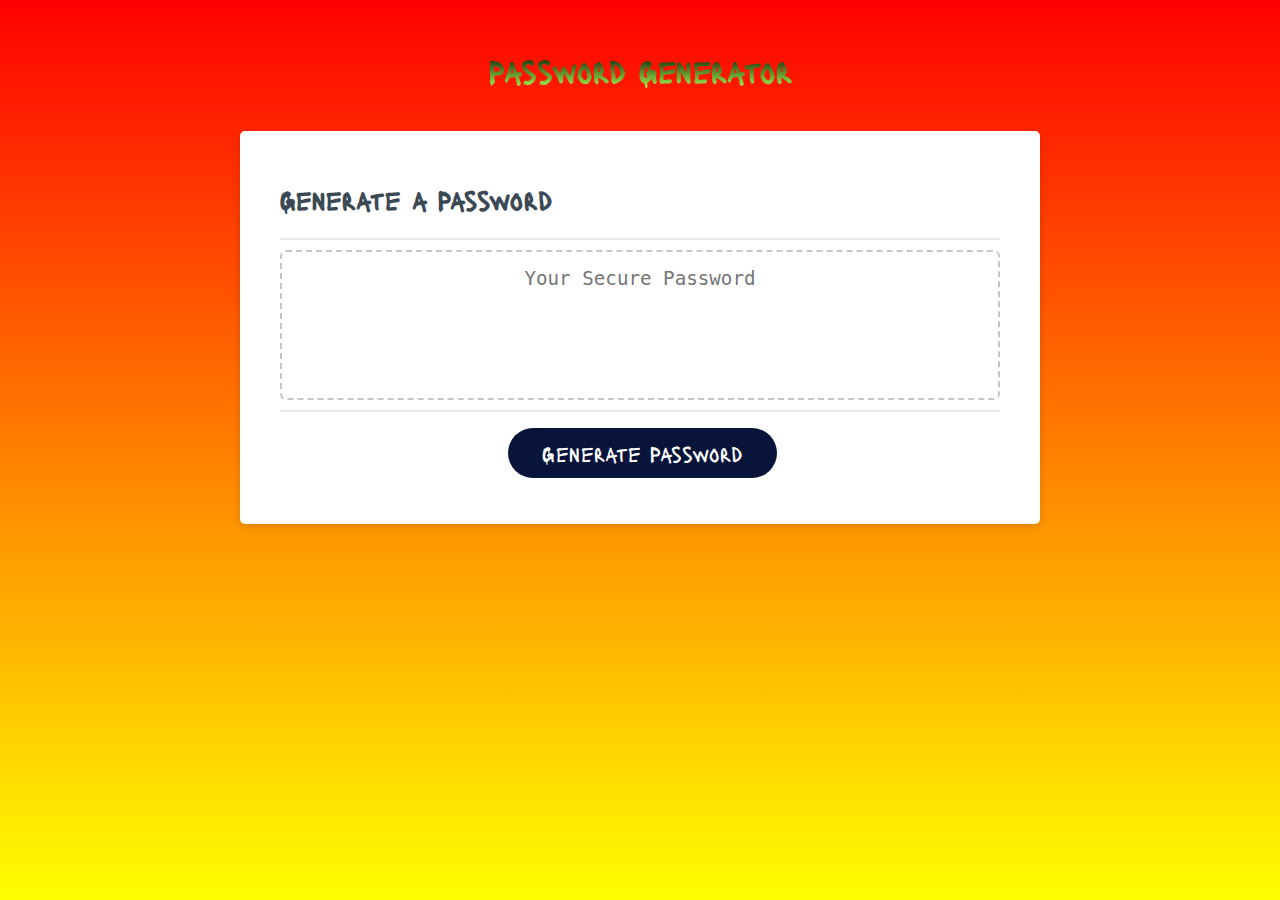
<file: index.html>
<!DOCTYPE html>
<html lang="en">
  <head>
    <meta charset="UTF-8" />
    <meta name="viewport" content="width=device-width, initial-scale=1.0" />
    <meta http-equiv="X-UA-Compatible" content="ie=edge" />
    <title>Password Generator</title>
    <link rel="stylesheet" href="Develop/style.css" />
    <link href="https://fonts.googleapis.com/css?family=Lacquer&display=swap" rel="stylesheet">
    <link href = "Assets/favicon.ico" rel = "shortcut icon" type = "image/x-icon">
  </head>
  <body>
    <div class="wrapper">
      <header>
        <h1>Password Generator</h1>
      </header>
      <div class="card">
        <div class="card-header">
          <h2 >Generate a Password</h2>
        </div>
        <div class="card-body">
          <textarea
            readonly
            id="password"
            placeholder="Your Secure Password"
            aria-label="Generated Password"
          ></textarea>
        </div>
        <div class="card-footer">
          <button id="generate" class="btn">Generate Password</button>
        </div>
      </div>
    </div>
    <script src="Develop/script.js"></script>
  </body>
</html>
</file>
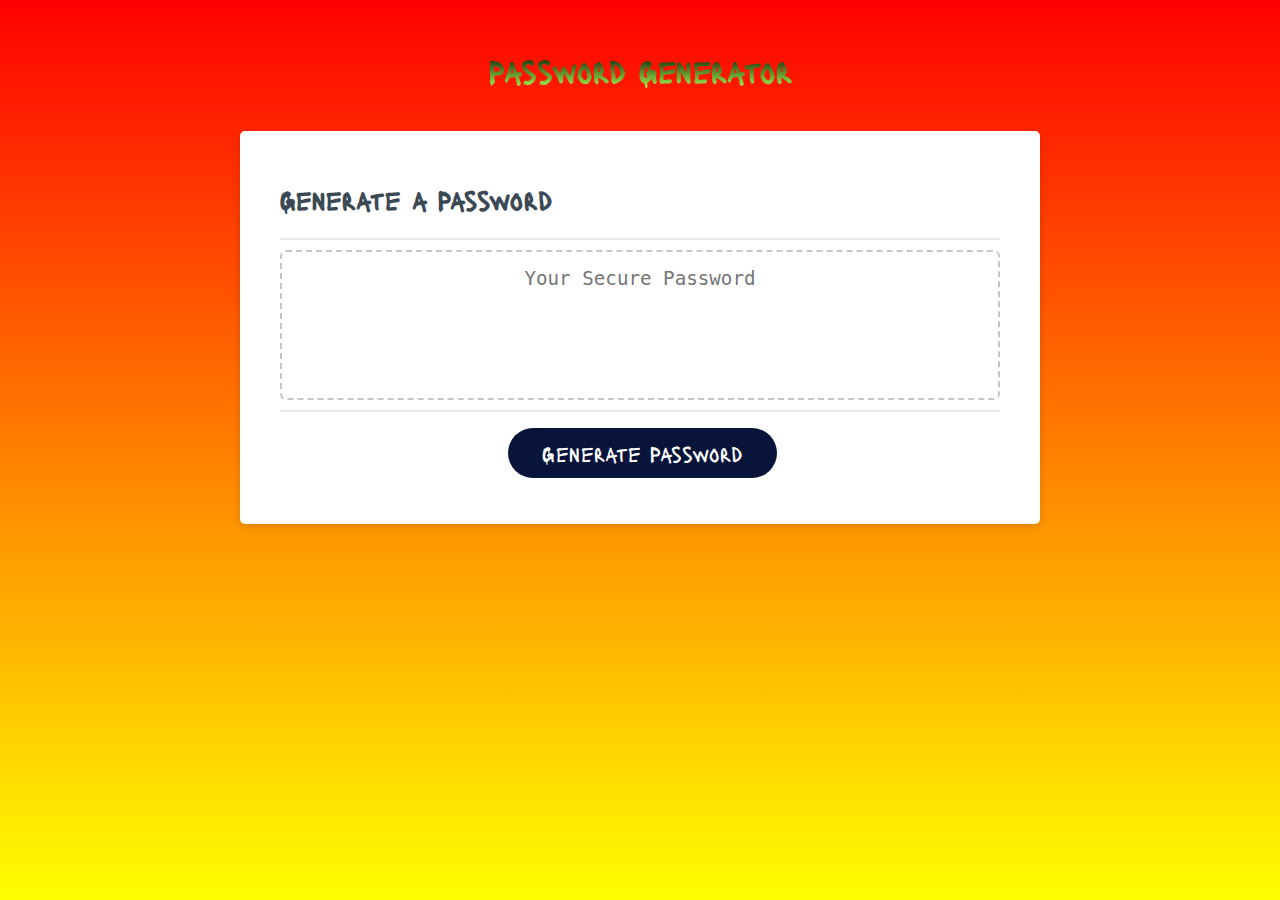
<file: Develop/index.html>
<!DOCTYPE html>
<html lang="en">
  <head>
    <meta charset="UTF-8" />
    <meta name="viewport" content="width=device-width, initial-scale=1.0" />
    <meta http-equiv="X-UA-Compatible" content="ie=edge" />
    <title>Password Generator</title>
    <link rel="stylesheet" href="style.css" />
    <link href="https://fonts.googleapis.com/css?family=Lacquer&display=swap" rel="stylesheet">
  </head>
  <body>
    <div class="wrapper">
      <header>
        <h1>Password Generator</h1>
      </header>
      <div class="card">
        <div class="card-header">
          <h2 >Generate a Password</h2>
        </div>
        <div class="card-body">
          <textarea
            readonly
            id="password"
            placeholder="Your Secure Password"
            aria-label="Generated Password"
          ></textarea>
        </div>
        <div class="card-footer">
          <button id="generate" class="btn">Generate Password</button>
        </div>
      </div>
    </div>
    <script src="script.js"></script>
  </body>
</html>
</file>
<file: Develop/style.css>
*,
*::before,
*::after {
  box-sizing: border-box;
}

html,
body,
.wrapper {
  height: 100%;
  margin: 0;
  padding: 0;
}

body {
  font-family: sans-serif;
  background-image: linear-gradient(red, yellow);
}

.wrapper {
  padding-top: 30px;
  padding-left: 20px;
  padding-right: 20px;
  font-family: 'Lacquer', sans-serif;
}

h1{
  background: -webkit-linear-gradient(black,rgb(164, 253, 80));
  background-clip: content-box;
  -webkit-background-clip: text;
  -webkit-text-fill-color: transparent;
}

header {
  text-align: center;
  padding: 20px;
  padding-top: 0px;
  color: hsl(206, 17%, 28%);
}

.card {
  background-color: hsl(0, 0%, 100%);
  border-radius: 5px;
  border-width: 1px;
  box-shadow: rgba(0, 0, 0, 0.15) 0px 2px 8px 0px;
  color: hsl(206, 17%, 28%);
  font-size: 18px;
  margin: 0 auto;
  max-width: 800px;
  padding: 30px 40px;
}

.card-header::after {
  content: " ";
  display: block;
  width: 100%;
  background: #e7e9eb;
  height: 2px;
}

.card-body {
  min-height: 100px;
}

.card-footer {
  text-align: center;
}

.card-footer::before {
  content: " ";
  display: block;
  width: 100%;
  background: #e7e9eb;
  height: 2px;
}

.card-footer::after {
  content: " ";
  display: block;
  clear: both;
}

.btn {
  border: none;
  background-color: rgb(8, 20, 58);
  border-radius: 25px;
  box-shadow: rgba(0, 0, 0, 0.1) 0px 1px 6px 0px rgba(0, 0, 0, 0.2) 0px 1px 1px
    0px;
  color: hsl(0, 0%, 100%);
  display: inline-block;
  font-size: 22px;
  line-height: 22px;
  margin: 16px 16px 16px 20px;
  padding: 14px 34px;
  text-align: center;
  cursor: pointer;
  font-family: 'Lacquer', sans-serif;
}

button[disabled] {
  cursor: default;
  background: #c0c7cf;
}

.float-right {
  float: right;
}

#password {
  -webkit-appearance: none;
  -moz-appearance: none;
  appearance: none;
  border: none;
  display: block;
  width: 100%;
  padding-top: 15px;
  padding-left: 15px;
  padding-right: 15px;
  padding-bottom: 85px;
  font-size: 1.2rem;
  text-align: center;
  margin-top: 10px;
  margin-bottom: 10px;
  border: 2px dashed #c0c7cf;
  border-radius: 6px;
  resize: none;
  overflow: hidden;
}

@media (max-width: 690px) {
  .btn {
    font-size: 1rem;
    margin: 16px 0px 0px 0px;
    padding: 10px 15px;
  }

  #password {
    font-size: 1rem;
  }
}

@media (max-width: 500px) {
  .btn {
    font-size: 0.8rem;
  }
}
</file>
